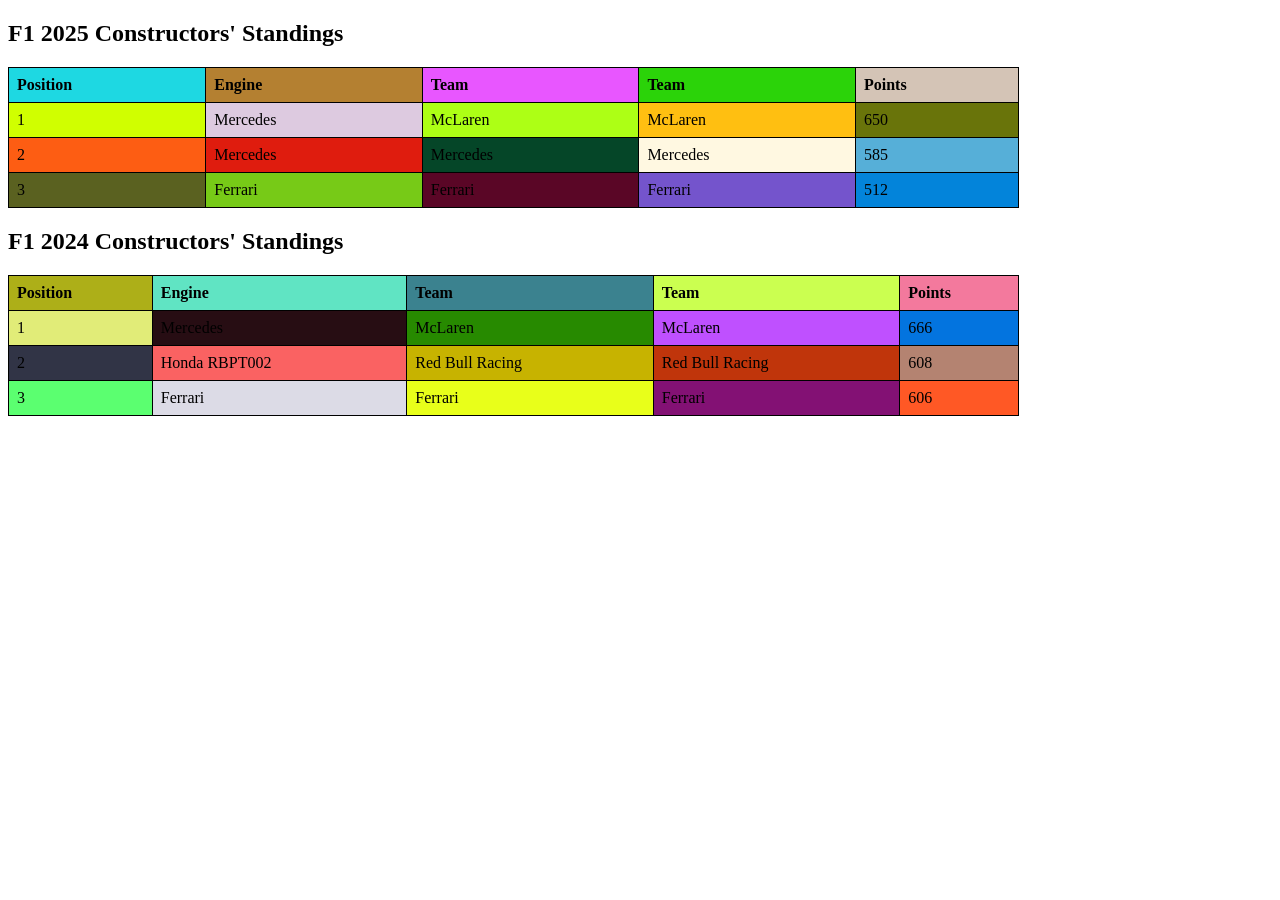
<file: table.html>
<!DOCTYPE html>
<html lang="en">
<head>
    <meta charset="UTF-8" />
    <title>F1 Constructors </title>
    <link rel="stylesheet" href="style.css" />
</head>
<body>
    <h2>F1 2025 Constructors' Standings </h2>
    <table>
        <tr>
            <th style="background-color: #1ed8e2;">Position</th>
            <th style="background-color: #b48031;">Engine</th>
            <th style="background-color: #e856ff;">Team</th>
            <th style="background-color: #2bd309;">Team</th>
            <th style="background-color: #a5846679;">Points</th>
        </tr>
        <tr>
            <td style="background-color: #d0ff00;">1</td>
            <td style="background-color: #ddcae0;">Mercedes</td>
            <td style="background-color: #adff15;">McLaren</td>
            <td style="background-color: #ffbf11;">McLaren</td>
            <td style="background-color: #69740a;">650</td>
        </tr>
        <tr>
            <td style="background-color: #fd5d13;">2</td>
            <td style="background-color: #df1c0e;">Mercedes</td>
            <td style="background-color: #054628;">Mercedes</td>
            <td style="background-color: #fff8e1;">Mercedes</td>
            <td style="background-color: #56afd8;">585</td>
        </tr>
        <tr>
            <td style="background-color: #5a6120;">3</td>
            <td style="background-color: #77ca17;">Ferrari</td>
            <td style="background-color: #5a0626;">Ferrari</td>
            <td style="background-color: #7454cc;">Ferrari</td>
            <td style="background-color: #0384da;">512</td>
        </tr>
    </table>

    <h2>F1 2024 Constructors' Standings </h2>
    <table>
        <tr>
            <th style="background-color: #adaf18;">Position</th>
            <th style="background-color: #60e4c3;">Engine</th>
            <th style="background-color: #3b828f;">Team</th>
            <th style="background-color: #cbff50;">Team</th>
            <th style="background-color: #f3799d;">Points</th>
        </tr>
        <tr>
            <td style="background-color: #e1ec78;">1</td>
            <td style="background-color: #270d13;">Mercedes</td>
            <td style="background-color: #278a00;">McLaren</td>
            <td style="background-color: #bf50ff;">McLaren</td>
            <td style="background-color: #0374df;">666</td>
        </tr>
        <tr>
            <td style="background-color: #313446;">2</td>
            <td style="background-color: #fa6262;">Honda RBPT002</td>
            <td style="background-color: #c7b300;">Red Bull Racing</td>
            <td style="background-color: #c0350b;">Red Bull Racing</td>
            <td style="background-color: #b48371;">608</td>
        </tr>
        <tr>
            <td style="background-color: #5bff70;">3</td>
            <td style="background-color: #dcdbe6;">Ferrari</td>
            <td style="background-color: #e8ff1a;">Ferrari</td>
            <td style="background-color: #831174;">Ferrari</td>
            <td style="background-color: #ff5825;">606</td>
        </tr>
    </table>
</body>
</html>
</file>
<file: style.css>
table {
    width: 80%;
    border-collapse: collapse;
    margin-bottom: 20px;
}

th, td {
    border: 1px solid black;
    padding: 8px;
    text-align: left;
}
</file>
